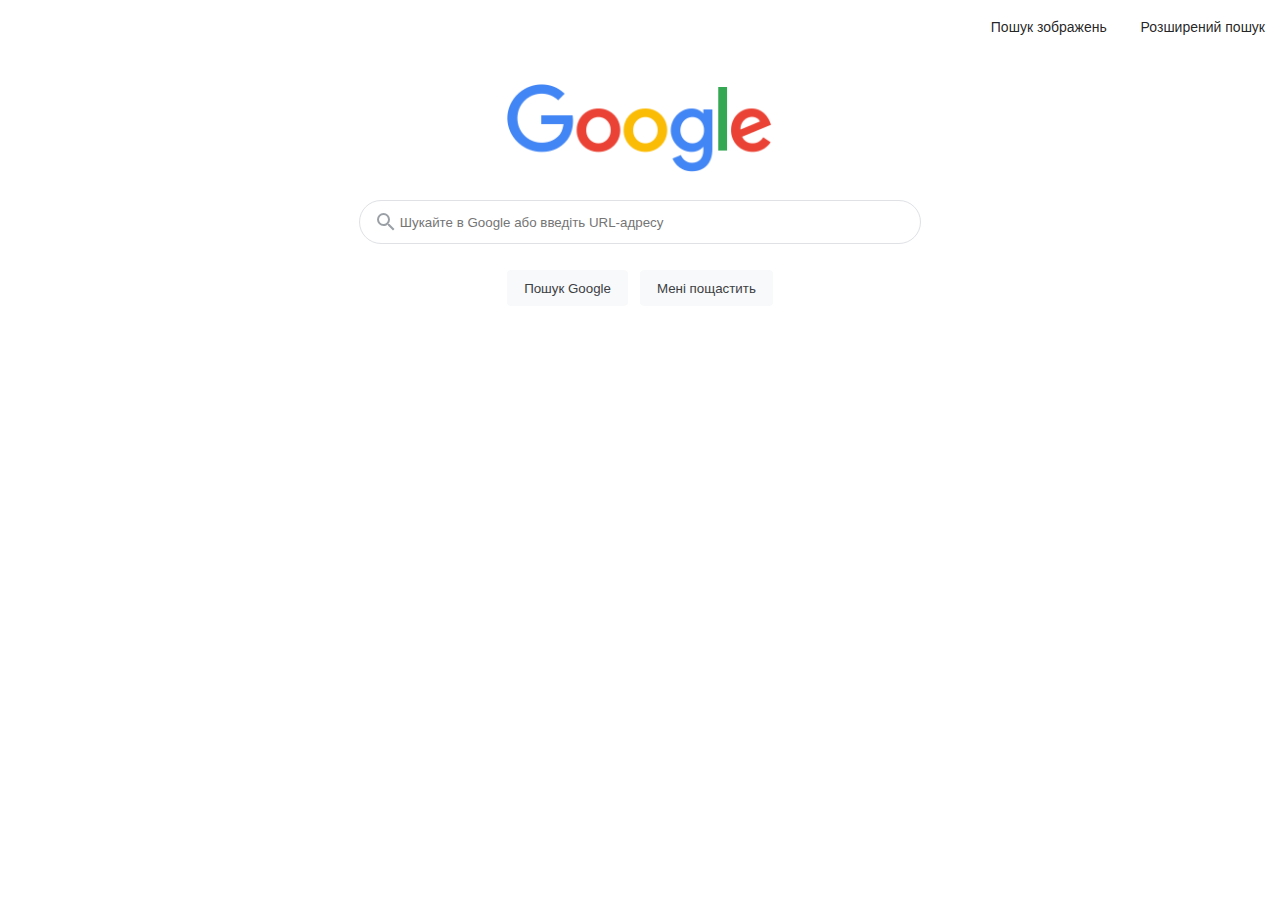
<file: index.html>
<!DOCTYPE html>
<html lang="en">
<head>
    <meta charset="UTF-8">
    <title>Search</title>
    <link href="css/style.css" rel="stylesheet">
</head>
<body>

<div class="container-fluid">
    <nav class="navbar ">
        <a class="nav-link" href="images.html">Пошук зображень</a>
        <a class="nav-link" href="search.html">Розширений пошук</a>
    </nav>
    <div class="content">
        <div class="images">
            <a href="https://www.google.com/">
                <img class="logo" src="css/images/logo.png" alt="logo">
            </a>
        </div>
        <form class="form" action="https://google.com/search" method="get" role="search">
            <label>
                <svg focusable="false" xmlns="http://www.w3.org/2000/svg" viewBox="0 0 24 24" fill="#9aa0a6">
                    <path d="M15.5 14h-.79l-.28-.27A6.471 6.471 0 0 0 16 9.5 6.5 6.5 0 1 0 9.5 16c1.61 0 3.09-.59 4.23-1.57l.27.28v.79l5 4.99L20.49 19l-4.99-5zm-6 0C7.01 14 5 11.99 5 9.5S7.01 5 9.5 5 14 7.01 14 9.5 11.99 14 9.5 14z"></path>
                </svg>
                <input class="inline-search" type="text" name="q" placeholder="Шукайте в Google або введіть URL-адресу">
            </label>
            <div class="btn-submit">
                <input value="Пошук Google" aria-label="Пошук Google" name="btnK" type="submit">
                <input value="Мені пощастить" aria-label="Мені пощастить" name="btnI" type="submit">
            </div>
        </form>
    </div>
</div>
</body>
</html>
</file>
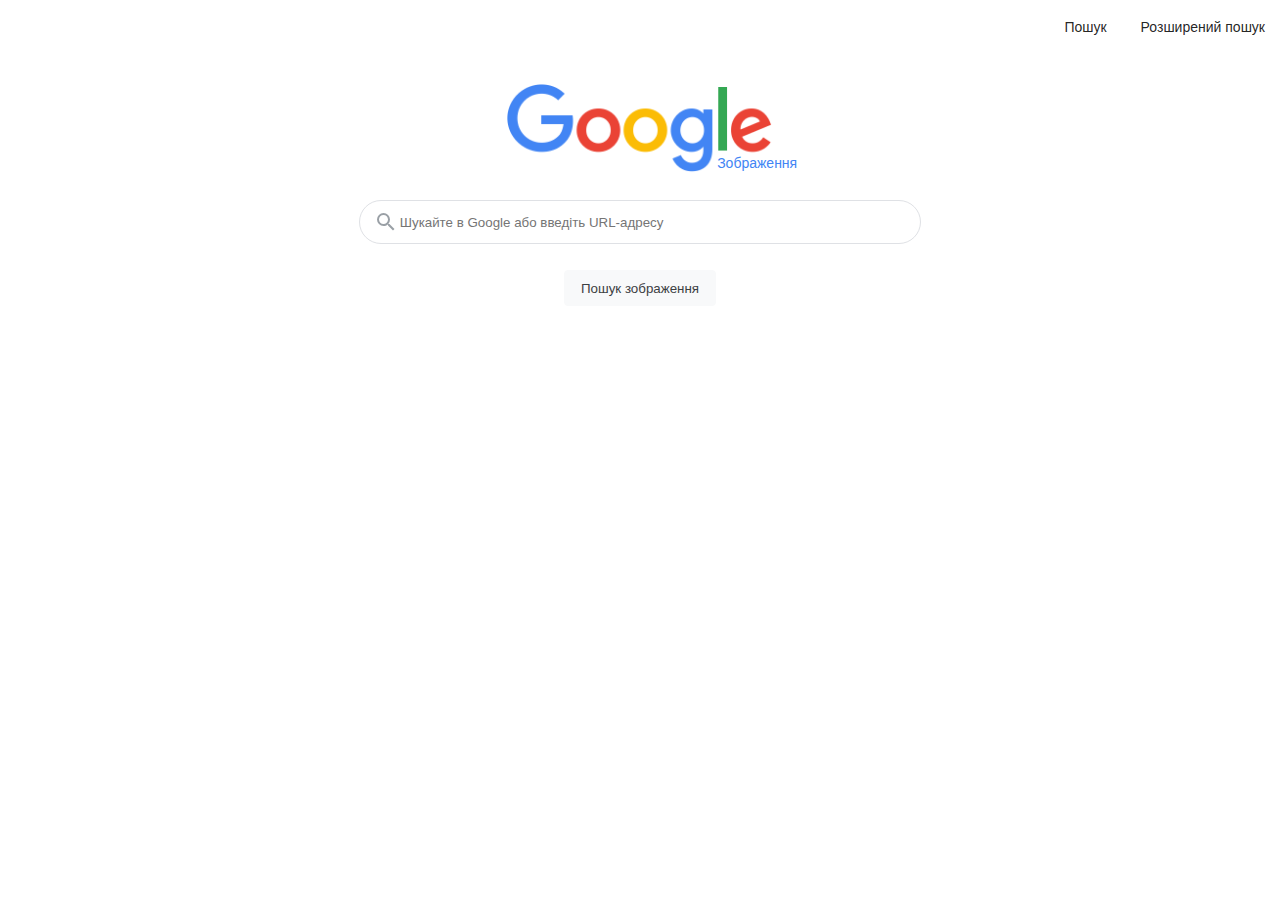
<file: images.html>
<!DOCTYPE html>
<html lang="en">
<head>
    <meta charset="UTF-8">
    <title>Search</title>
    <link href="css/style.css" rel="stylesheet">
</head>
<body>
<div class="container-fluid">
    <nav class="navbar ">
        <a class="nav-link" href="index.html">Пошук</a>
        <a class="nav-link" href="search.html">Розширений пошук</a>
    </nav>
    <div class="content">
        <div class="images">
            <a href="https://www.google.com/">
                <img class="logo" src="css/images/logo.png" alt="logo">
                <span>Зображення</span>
            </a>
        </div>
        <form class="form" action="https://google.com/search" method="get" role="search">
            <label>
                <svg focusable="false" xmlns="http://www.w3.org/2000/svg" viewBox="0 0 24 24" fill="#9aa0a6">
                    <path d="M15.5 14h-.79l-.28-.27A6.471 6.471 0 0 0 16 9.5 6.5 6.5 0 1 0 9.5 16c1.61 0 3.09-.59 4.23-1.57l.27.28v.79l5 4.99L20.49 19l-4.99-5zm-6 0C7.01 14 5 11.99 5 9.5S7.01 5 9.5 5 14 7.01 14 9.5 11.99 14 9.5 14z"></path>
                </svg>
                <input class="inline-search" type="text" name="q" placeholder="Шукайте в Google або введіть URL-адресу">
            </label>
            <div class="btn-submit">
                <input type="hidden" name="tbm" value="isch">
                <input value="Пошук зображення" aria-label="Пошук зображення" name="btnI" type="submit">
            </div>
        </form>
    </div>
</div>
</body>
</html>
</file>
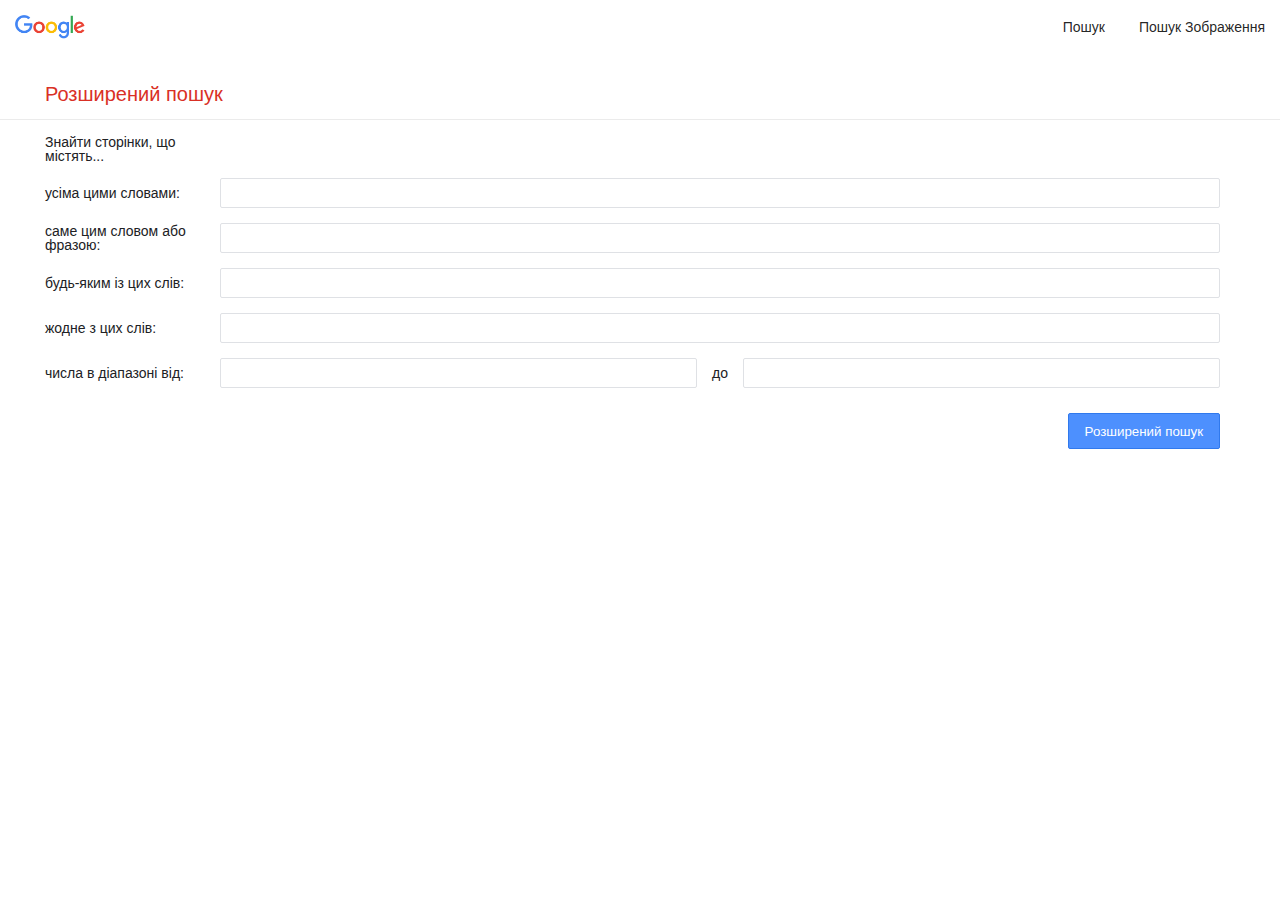
<file: search.html>
<!DOCTYPE html>
<html lang="en">
<head>
    <meta charset="UTF-8">
    <title>Search</title>
    <link href="css/style.css" rel="stylesheet">
</head>
<body>
<div class="container-fluid">
    <nav class="navbar ">
        <a href="https://www.google.com/">
            <img class="brand" src="css/images/logo.png" alt="logo">
        </a>
        <a class="nav-link" href="index.html">Пошук</a>
        <a class="nav-link" href="images.html">Пошук Зображення</a>
    </nav>
    <div class="expanded">
        <div class="content_title">
            <h1>Розширений пошук</h1>
        </div>
        <div class="content_body">
            <form action="https://google.com/search" method="get" role="search">
                <div class="search">
                    <label class="label">Знайти сторінки, що містять...</label>
                </div>
                <div class="search">
                    <label class="label">усіма цими словами:</label>
                    <input type="text" name="as_q">
                </div>
                <div class="search">
                    <label class="label">саме цим словом або фразою:</label>
                    <input type="text" name="as_epq">
                </div>
                <div class="search">
                    <label class="label">будь-яким із цих слів:</label>
                    <input type="text" name="as_oq">
                </div>
                <div class="search">
                    <label class="label">жодне з цих слів:</label>
                    <input type="text" name="as_eq">
                </div>
                <div class="search">
                    <label class="label">числа в діапазоні від:
                    </label>
                    <input type="text" name="as_nlo">
                    <label>до</label>
                    <input type="text" name="as_nhi">
                </div>
                <input class="btn-expanded" type="submit" value="Розширений пошук">
            </form>
        </div>
    </div>
</div>
</body>
</html>
</file>
<file: css/style.css>
/*Обнулення*/
* {
    padding: 0;
    margin: 0;
    border: 0;
}

*, *:before, *:after {
    -moz-box-sizing: border-box;
    -webkit-box-sizing: border-box;
    box-sizing: border-box;
}

:focus, :active {
    outline: none;
}

a:focus, a:active {
    outline: none;
}

nav, footer, header, aside {
    display: block;
}

html, body {
    height: 100%;
    width: 100%;
    font-size: 100%;
    line-height: 1;
    font-size: 14px;
    -ms-text-size-adjust: 100%;
    -moz-text-size-adjust: 100%;
    -webkit-text-size-adjust: 100%;
}

input, button, textarea {
    font-family: inherit;
}

input::-ms-clear {
    display: none;
}

button {
    cursor: pointer;
}

button::-moz-focus-inner {
    padding: 0;
    border: 0;
}

a, a:visited {
    text-decoration: none;
}

a:hover {
    text-decoration: none;
}

ul li {
    list-style: none;
}

img {
    vertical-align: top;
}

h1, h2, h3, h4, h5, h6 {
    font-size: inherit;
    font-weight: inherit;
}

/*--------------------*/

body {
    font-family: arial, sans-serif;
    color: #202124;
}

nav {
    text-align: end;
}

.nav-link {
    padding: 15px;
    display: inline-block;
    line-height: 24px;
    vertical-align: middle;
    color: rgba(0, 0, 0, 0.87);
}

.content {
    padding: 30px 15px 15px;
    display: flex;
    flex-direction: column;
    align-items: center;
}

.images {
    position: relative;
}

.images span {
    position: absolute;
    left: 79%;
    top: 65%;
    color: #4285f4;
}

.logo {
    max-height: 110px;
    padding-bottom: 20px;
}

.form {
    position: relative;
    margin: 0 auto;
    padding-top: 6px;
    width: 45%;

}

.form span {
    position: absolute;
}

.inline-search {
    background: #fff;
    display: flex;
    border: 1px solid #dfe1e5;
    box-shadow: none;
    border-radius: 24px;
    height: 44px;
    margin: 0 auto;
    width: 100%;
    padding: 0 15px 0 40px;
    transition: 0.5s;
}

.inline-search:hover {
    background-color: #fff;
    box-shadow: 0 1px 6px rgb(32 33 36 / 28%);
    border-color: rgba(223, 225, 229, 0);
}

label {
    position: relative;
}

label svg {
    height: 24px;
    width: 24px;
    position: absolute;
    top: 10px;
    left: 15px;
    z-index: 2;
}

.btn-submit {
    text-align: center;
    padding-top: 15px;
    height: 70px;
}

.btn-submit input[type="submit"] {
    background-color: #f8f9fa;
    border: 1px solid #f8f9fa;
    border-radius: 4px;
    color: #3c4043;
    margin: 11px 4px;
    padding: 0 16px;
    line-height: 27px;
    height: 36px;
    min-width: 54px;
    text-align: center;
    cursor: pointer;
    user-select: none;
    transition: 0.5s;
}

.btn-submit input[type="submit"]:hover {
    box-shadow: 0 1px 1px rgb(0 0 0 / 10%);
    background-color: #f8f9fa;
    border: 1px solid #dadce0;
    color: #202124;
}

.brand {
    max-width: 100px;
    padding: 15px;
    float: left;
}

h1 {
    color: #d93025;
    padding: 30px 45px 15px;
    font-size: 20px;
}

.content_title {
    border-bottom: solid 1px #ebebeb;
}

.content_body {
    padding: 15px 45px;
}

.search {
    display: flex;
    margin-bottom: 15px;
    align-items: center;
}

.label {
    width: 160px;
}

.search input {
    background: #fff;
    border: 1px solid #dfe1e5;
    box-shadow: none;
    margin: 0 15px;
    width: auto;
    height: 30px;
    padding: 1px 8px;
    display: flex;
    flex: auto;
    border-radius: 2px;
    transition: 0.5s;
}

.search input:hover {
    background-color: #fff;
    box-shadow: 0 1px 6px rgb(32 33 36 / 28%);
    border-color: rgba(223, 225, 229, 0);
}

.btn-expanded {
    float: right;
    margin: 10px 15px 0;
    padding: 0 16px;
    line-height: 27px;
    height: 36px;
    min-width: 54px;
    color: white;
    border: 1px solid #3079ed;
    background-color: #4d90fe;
    border-radius: 2px;
    transition: 0.5s;
}

.btn-expanded:hover {
    border: 1px solid #2f5bb7;
    background-color: #357ae8;
}
</file>
